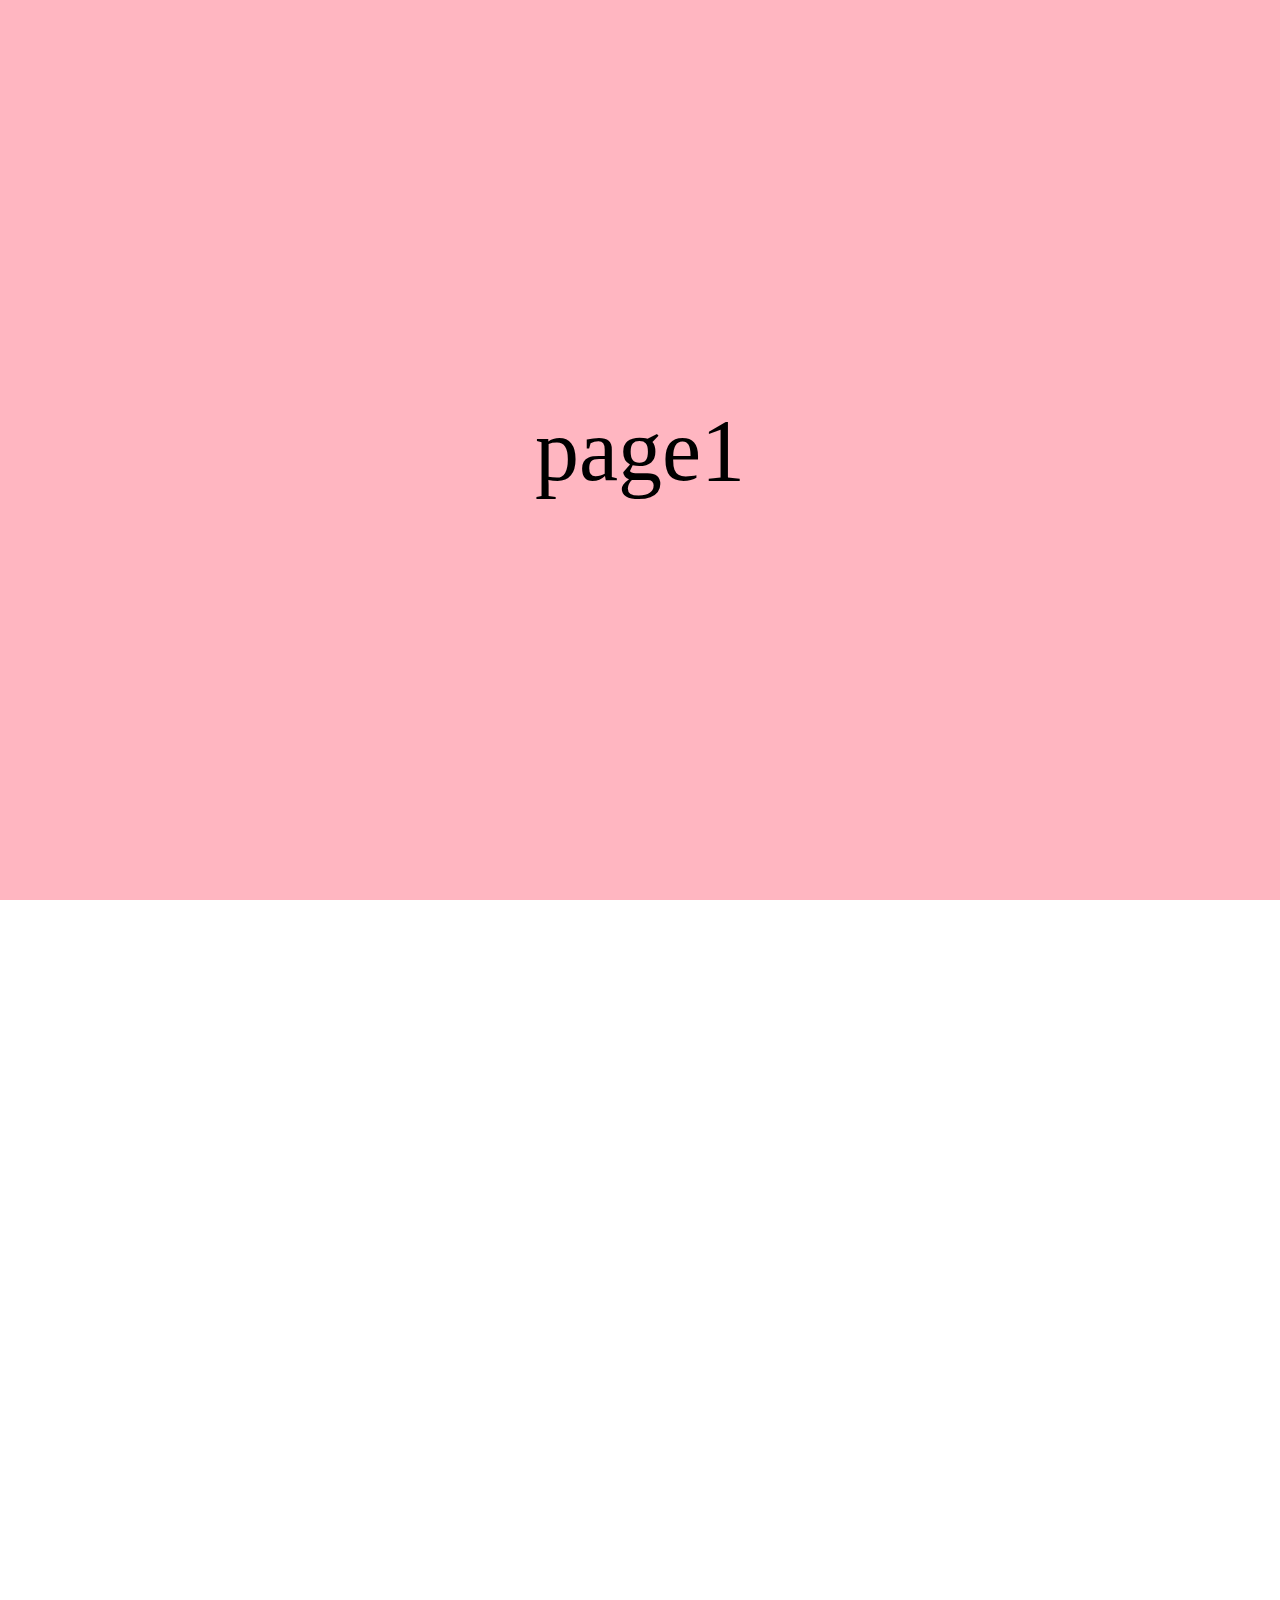
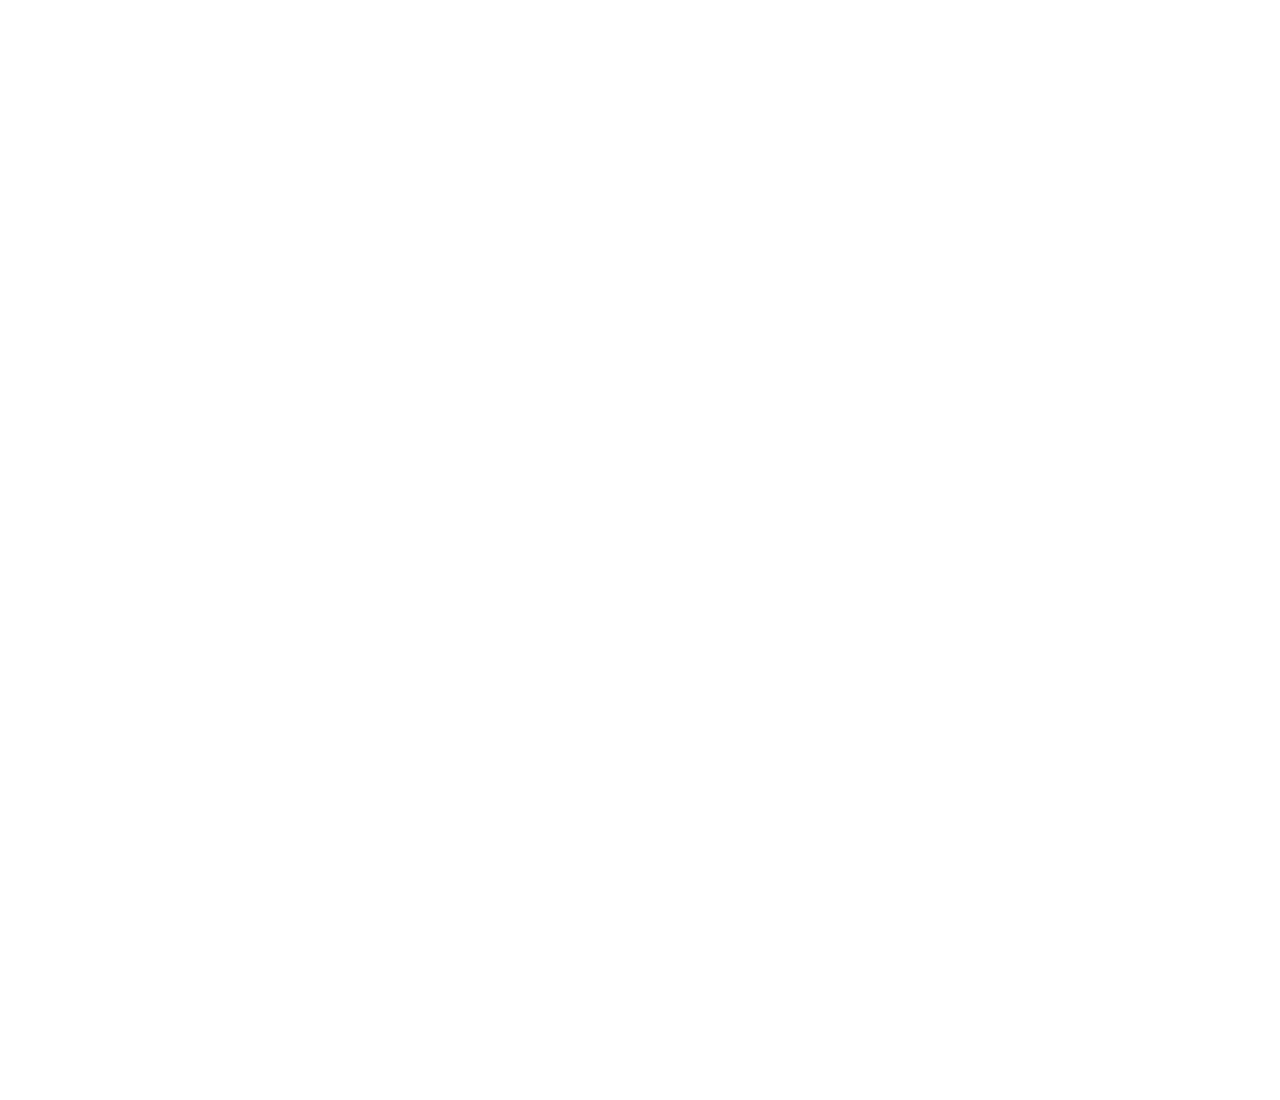
<file: fullpage/index.html>
<!DOCTYPE html>
<html lang="en">
<head>
    <meta charset="UTF-8">
    <meta name="viewport" content="width=device-width, initial-scale=1.0">
    <meta http-equiv="X-UA-Compatible" content="ie=edge">
    <title>fullpage</title>
    <link rel="stylesheet" href="./common.css">
 
</head>
<body>
    <div id="pureFullPage">
        <div class="page">
            <p>page1</p>
        </div>
        <div class="page">
            <p>page2</p>
        </div>
        <div class="page">
            <p>page3</p>
        </div>
        <script src="./utils.js"></script>
    <script src="./common.js"></script>
    <script>  
    new PureFullPage({
        delay: 1000
    });
    </script>
</body>
</html>
</file>
<file: fullpage/common.css>
* {
    margin: 0;
    padding: 0;
}
html,body {
    overflow: hidden;
}
#pureFullPage {
    transition: all 1s ease;

    top: 0;
    position: relative;
}
.page {
    height: 100%;
    display: flex;
    align-items: center;
    justify-content: center;
}
.page:nth-child(1) {
    background-color: lightpink;
}
.page:nth-child(2) {
    background-color: lightblue;
}
.page:nth-child(3) {
    background-color: lightgreen;
}
.page p {
    font-size: 88px;

}
</file>
